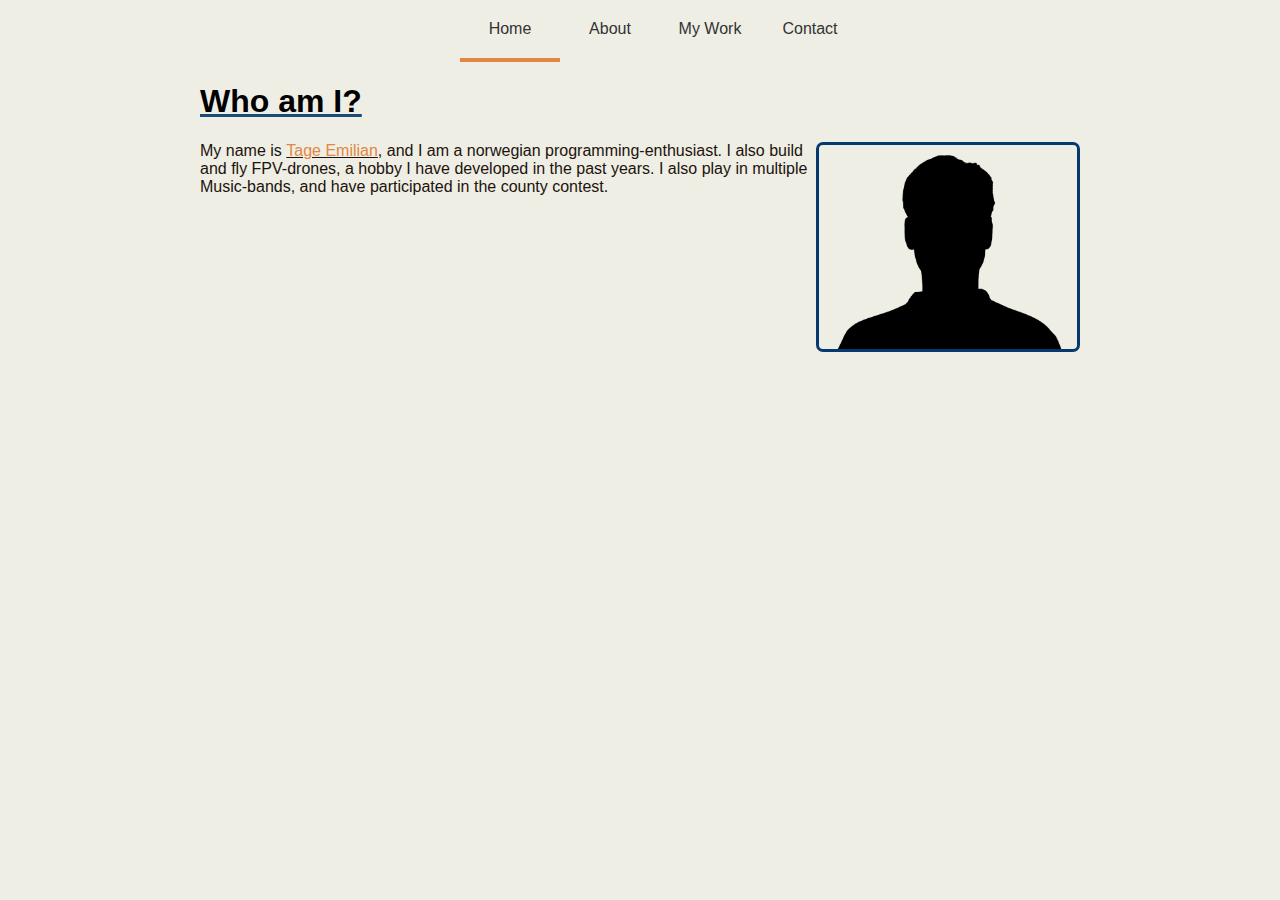
<file: index.html>
<html>
  <head>
    <link rel="stylesheet" href="styles.css">
  </head>
<body>

<div class="container">
  <ul>
    <li class="one"><a class="link" href="/index">Home</a></li><!--
 --><li class="two"><a  class="link" href="/about">About</a></li><!--
 --><li class="three"><a  class="link" href="/mywork">My Work</a></li><!--
 --><li class="four"><a class="link" href="/contact">Contact</a></li>
    <hr class="index_nav"/>
  </ul>
</div>
  <h1> Who am I?</h1>
  <img src="/kissclipart-male-silhouette-clipart-silhouette-royalty-free-86f88d2a1a2635a1.png" alt="silhuett">
  <p>My name is <a href="/lol">Tage Emilian</a>, and I am a norwegian programming-enthusiast. I also build and fly FPV-drones, a hobby I have developed 
  in the past years. I also play in multiple Music-bands, and have participated in the county contest.</p>
</body>
</html>
</file>
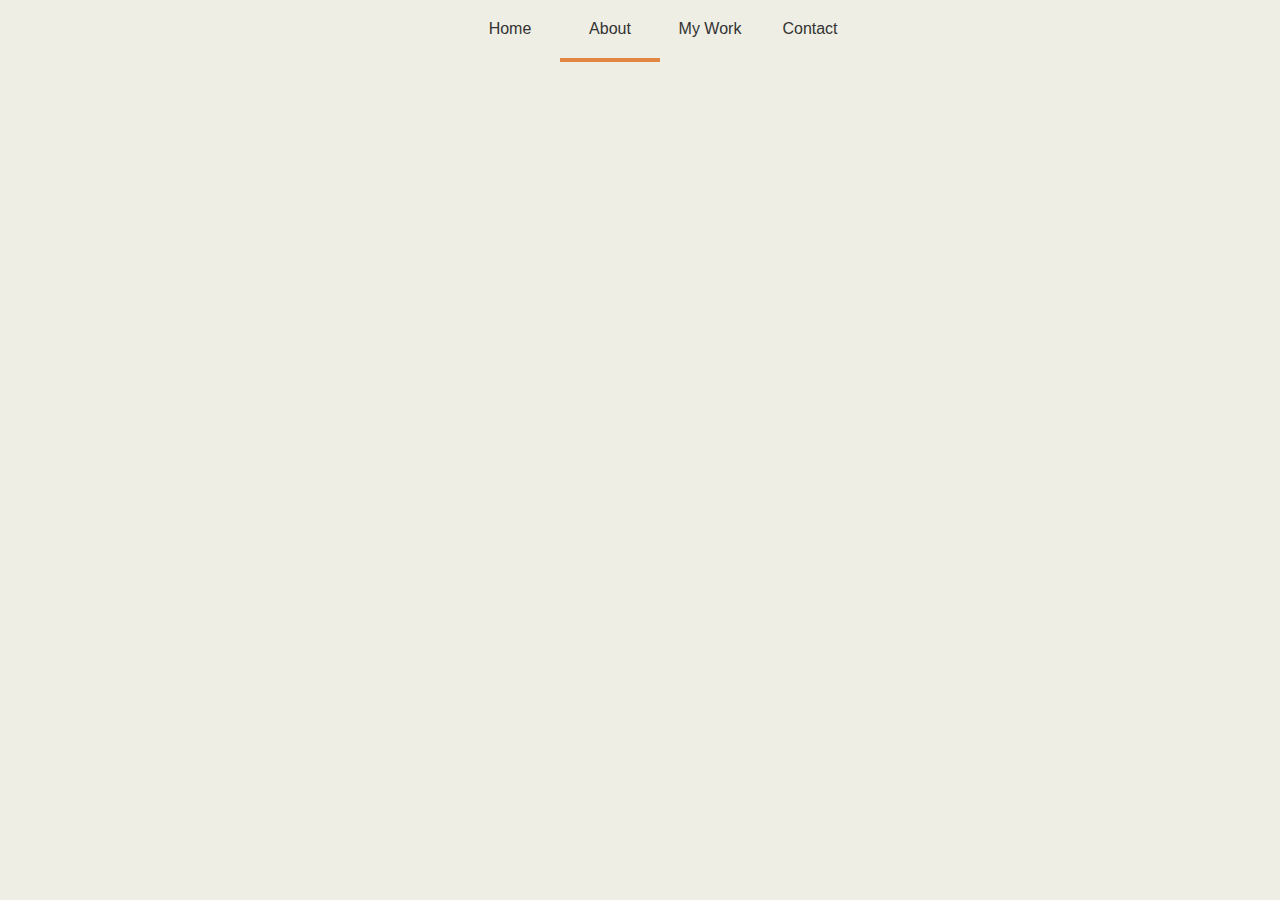
<file: about.html>
<html>
  <head>
    <link rel="stylesheet" href="styles.css">
  </head>
<body>

<div class="container">
  <ul>
    <li class="one"><a class="link" href="/index">Home</a></li><!--
 --><li class="two"><a  class="link" href="/about">About</a></li><!--
 --><li class="three"><a  class="link" href="/mywork">My Work</a></li><!--
 --><li class="four"><a class="link" href="/contact">Contact</a></li>
    <hr style= "margin-left: 25%;" />
  </ul>
</div>
</body>
</html>
</file>
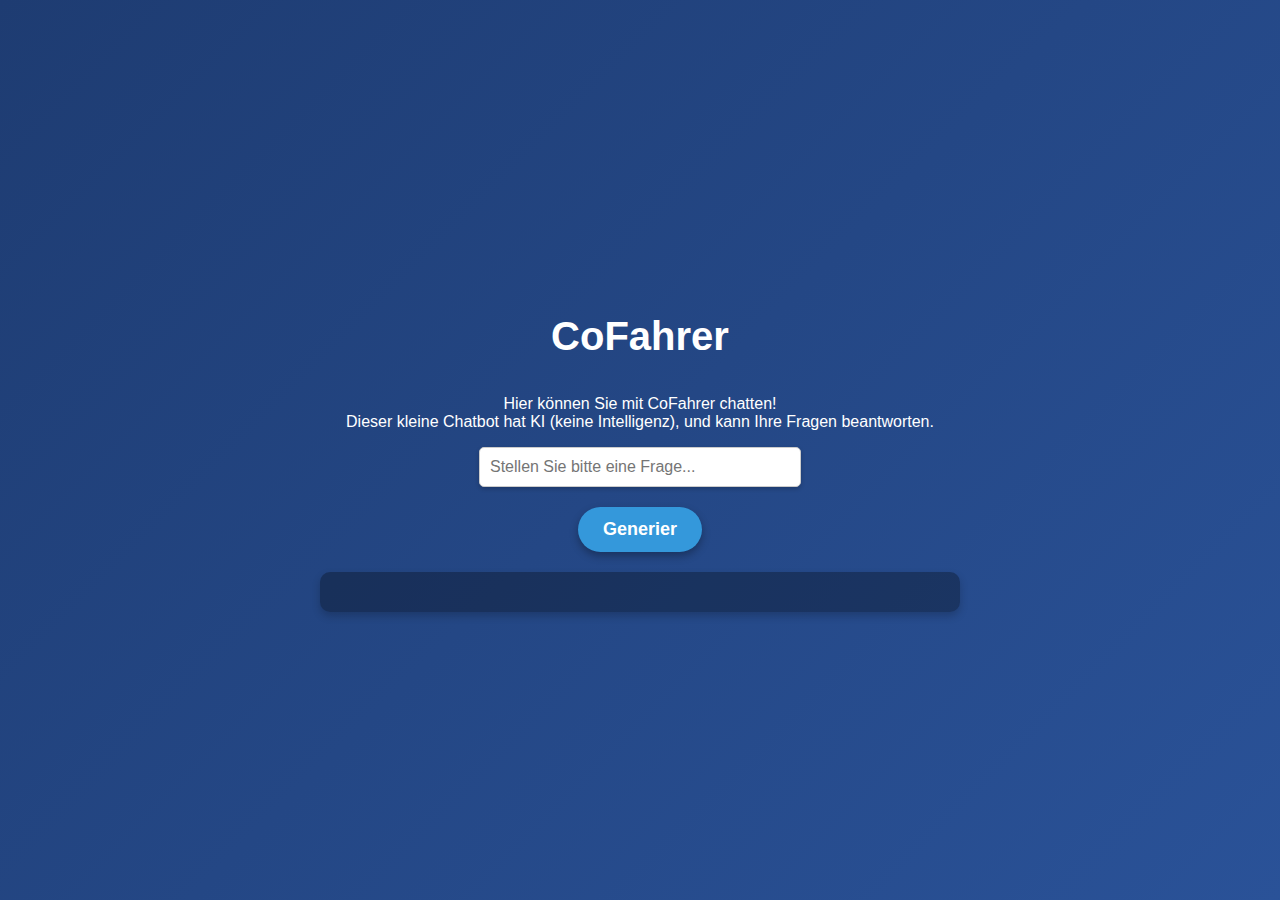
<file: Cofahrer.html>
<!DOCTYPE html>
<html lang="en">
<head>
    <meta charset="UTF-8">
    <meta name="viewport" content="width=device-width, initial-scale=1.0">
    <title>CoFahrer</title>
    <style>
        body {
            font-family: 'Arial', sans-serif;
            margin: 0;
            height: 100vh;
            background: linear-gradient(135deg, #1e3c72, #2a5298);
            color: #ffffff;
            display: flex;
            flex-direction: column;
            justify-content: center;
            align-items: center;
            text-align: center;
        }

        h1 {
            color: #ffffff;
            font-size: 2.5rem;
            margin-bottom: 20px;
        }

        input[type="text"] {
            padding: 10px;
            font-size: 16px;
            margin-bottom: 20px;
            width: 80%;
            max-width: 300px;
            border: 1px solid #ccc;
            border-radius: 5px;
            box-shadow: 0 2px 4px rgba(0, 0, 0, 0.2);
        }

        button {
            padding: 12px 25px;
            font-size: 18px;
            font-weight: bold;
            background-color: #3498db;
            color: #ffffff;
            border: none;
            border-radius: 25px;
            cursor: pointer;
            transition: all 0.3s ease-in-out;
            box-shadow: 0px 4px 8px rgba(0, 0, 0, 0.3);
        }

        button:hover {
            background-color: #2980b9;
            transform: scale(1.1);
            box-shadow: 0px 6px 12px rgba(0, 0, 0, 0.5);
        }

        .output {
            font-size: 1.2rem;
            white-space: pre-wrap;
            line-height: 1.8;
            width: 80%;
            max-width: 600px;
            margin-top: 20px;
            padding: 20px;
            background: rgba(0, 0, 0, 0.3);
            border-radius: 10px;
            box-shadow: 0px 4px 8px rgba(0, 0, 0, 0.2);
        }
    </style>
</head>
<body>
    <h1>CoFahrer</h1>
    <p>Hier können Sie mit CoFahrer chatten!<br>Dieser kleine Chatbot hat KI (keine Intelligenz), und kann Ihre Fragen beantworten.</p>
    <input type="text" id="userInput" placeholder="Stellen Sie bitte eine Frage...">
    <button onclick="generateResponse()">Generier</button>
    <div class="output" id="output"></div>

    <script>
        function generateResponse() {
            const outputEl = document.getElementById('output');
            const responses = [
                "Genau, genau.",
                "Ich bin deiner Meinung.",
                "Das stimmt, das stimmt.",
                "Ich verstehe nur Bahnhof.",
                "Möglicherweise.",
                "Das ist eine interessante Frage.",
                "Vielleicht, vielleicht nicht.",
                "Da muss ich kurz nachdenken.",
                "Das könnte sein.",
                "Darüber habe ich noch nie nachgedacht."
            ];
            
            const randomResponse = responses[Math.floor(Math.random() * responses.length)];
            let index = 0;
            outputEl.textContent = '';
            
            function addLetter() {
                if (index < randomResponse.length) {
                    outputEl.textContent += randomResponse[index];
                    index++;
                    setTimeout(addLetter, 50);
                }
            }
            
            addLetter();
        }
    </script>
</body>
</html>
</file>
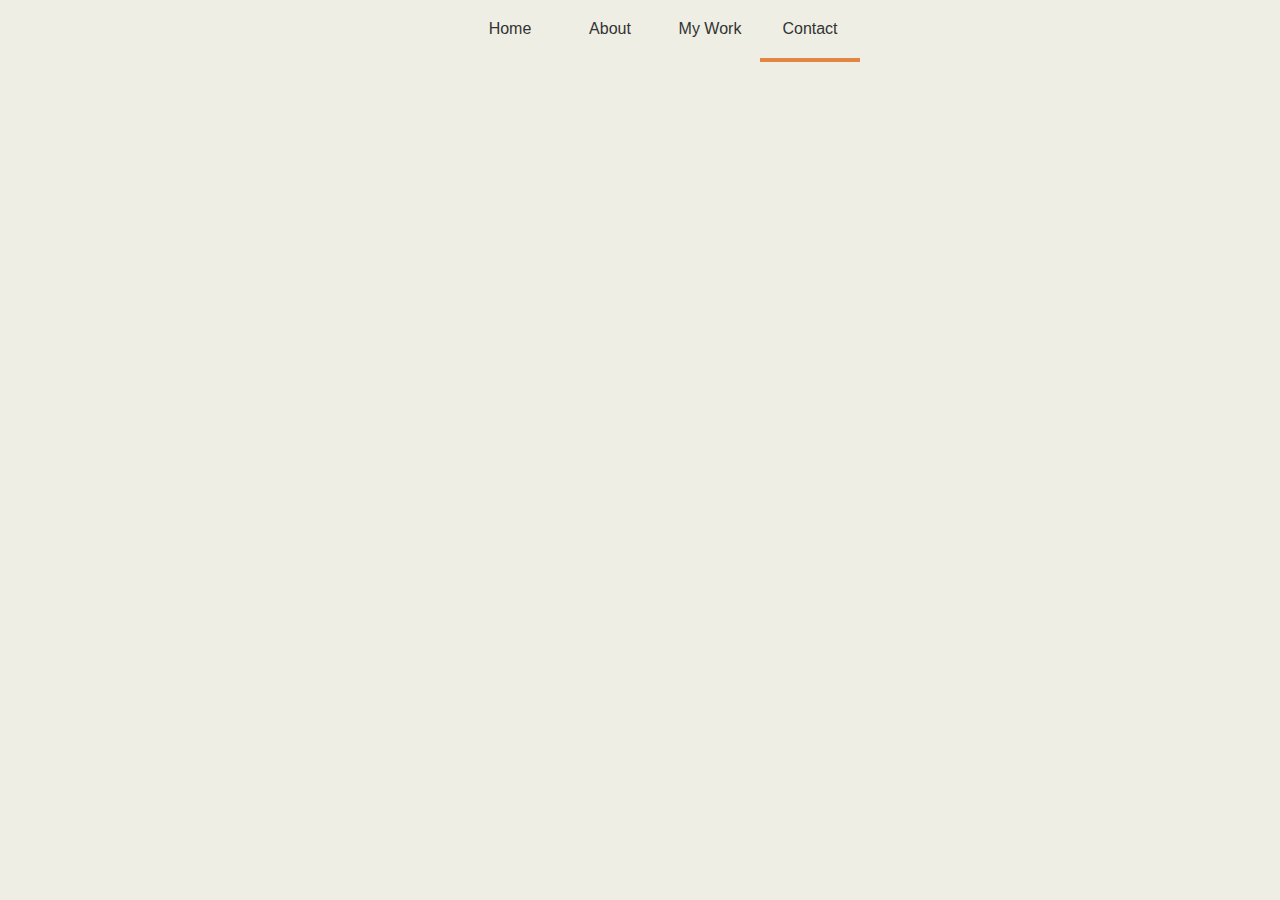
<file: contact.html>
<html>
  <head>
    <link rel="stylesheet" href="styles.css">
  </head>
<body>

<div class="container">
  <ul>
    <li class="one"><a class="link" href="/index">Home</a></li><!--
 --><li class="two"><a  class="link" href="/about">About</a></li><!--
 --><li class="three"><a  class="link" href="/mywork">My Work</a></li><!--
 --><li class="four"><a class="link" href="/contact">Contact</a></li>
    <hr class="contact_nav"/>
  </ul>
</div>
</body>
</html>
</file>
<file: styles.css>
* {
  box-sizing: border-box;
}

body {
  font: 300 100% 'Helvetica Neue', Helvetica, Arial;
  background: #eeeee4;
  margin-left: 200px;
  margin-right: 200px;
}

.container {
  width: 50%;
  margin: 0 auto;

}

ul li {
  display: inline;
  text-align: center;
}

.link {
  display: inline-block;
  width: 25%;
  padding: .75rem 0;
  margin: 0;
  text-decoration: none;
  color: #333;
}

.one:hover ~ hr {
  margin-left: 0%;
}

.two:hover ~ hr {
  margin-left: 25%;
}

.three:hover ~ hr {
  margin-left: 50%;
}

.four:hover ~ hr {
  margin-left: 75%;
}

hr {
  height: .25rem;
  width: 25%;
  background: #e28743;
  border: none;
  transition: .3s ease-in-out;
}

.about_nav {
margin-left: 25%;
}

.index_nav {
margin-left: 0%;
}

.mywork_nav {
margin-left: 50%;
}

.contact_nav {
margin-left: 75%;
}

p {
  color: #21130d;
}

a {
  color: #e28743;
  font-weight: bolder;
  text-decoration: underline;
  text-decoration-color: #21130d;


}

  
h1 {
  font-weight: bold;
  text-decoration:underline;
  text-decoration-color: #154c79;
  
}
h4 {
  color: lightpink;
  font-weight: bolder;
  text-decoration-line: underline;
}

img{
  border-color: #063970;
  border-style: solid;
  border-radius: 7px;
  float: right;
  width: 30%;
}
</file>
